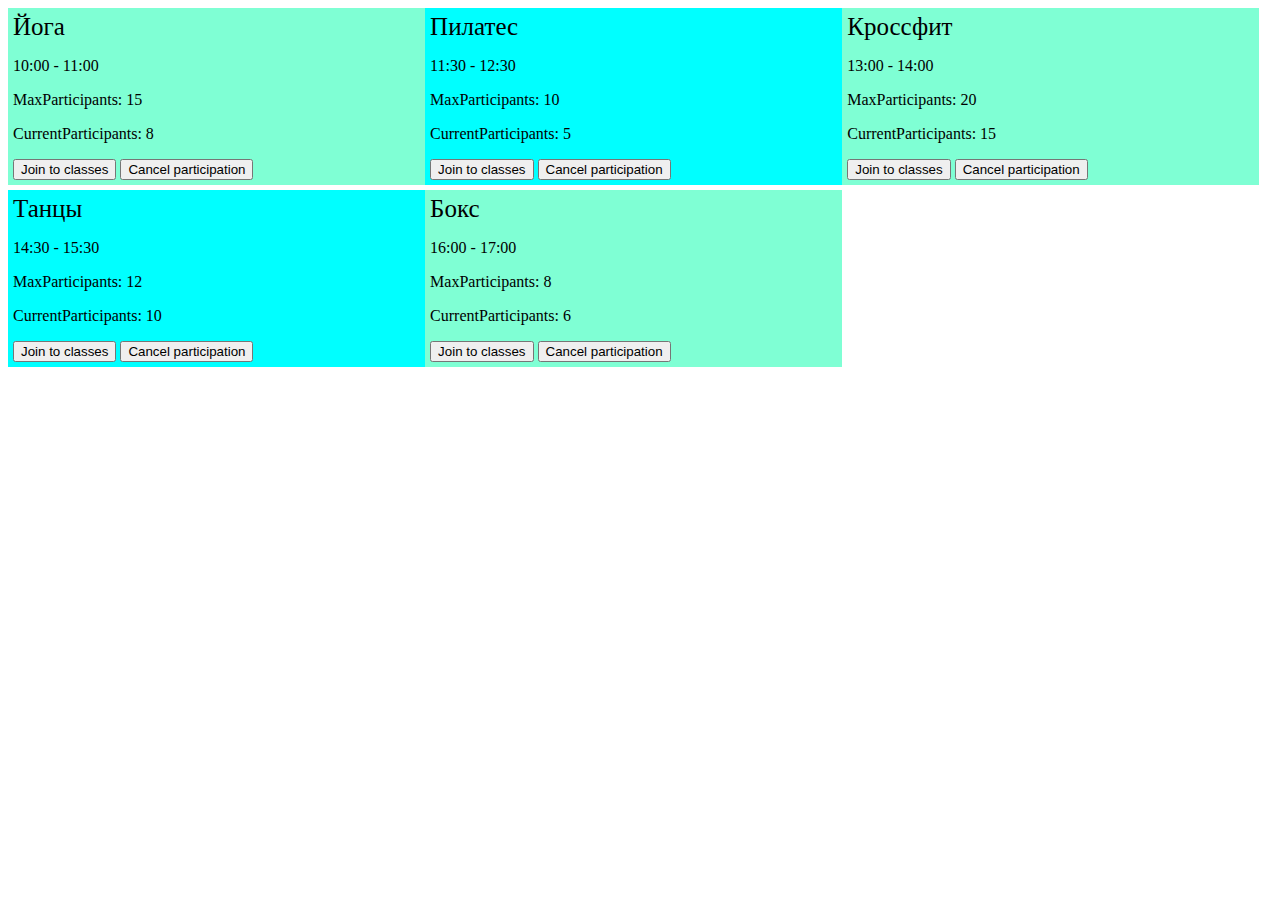
<file: DZ_1/index.html>
<!DOCTYPE html>
<html lang="en">
  <head>
    <meta charset="UTF-8" />
    <!-- <meta name="viewport" content="width=device-width, initial-scale=1.0"> -->
    <title>Document</title>
    <link rel="stylesheet" href="style.css">
    <script src="index.js" defer></script>
  </head>
  <body>
    <div class="conteiner"></div>
  </body>
</html>
</file>
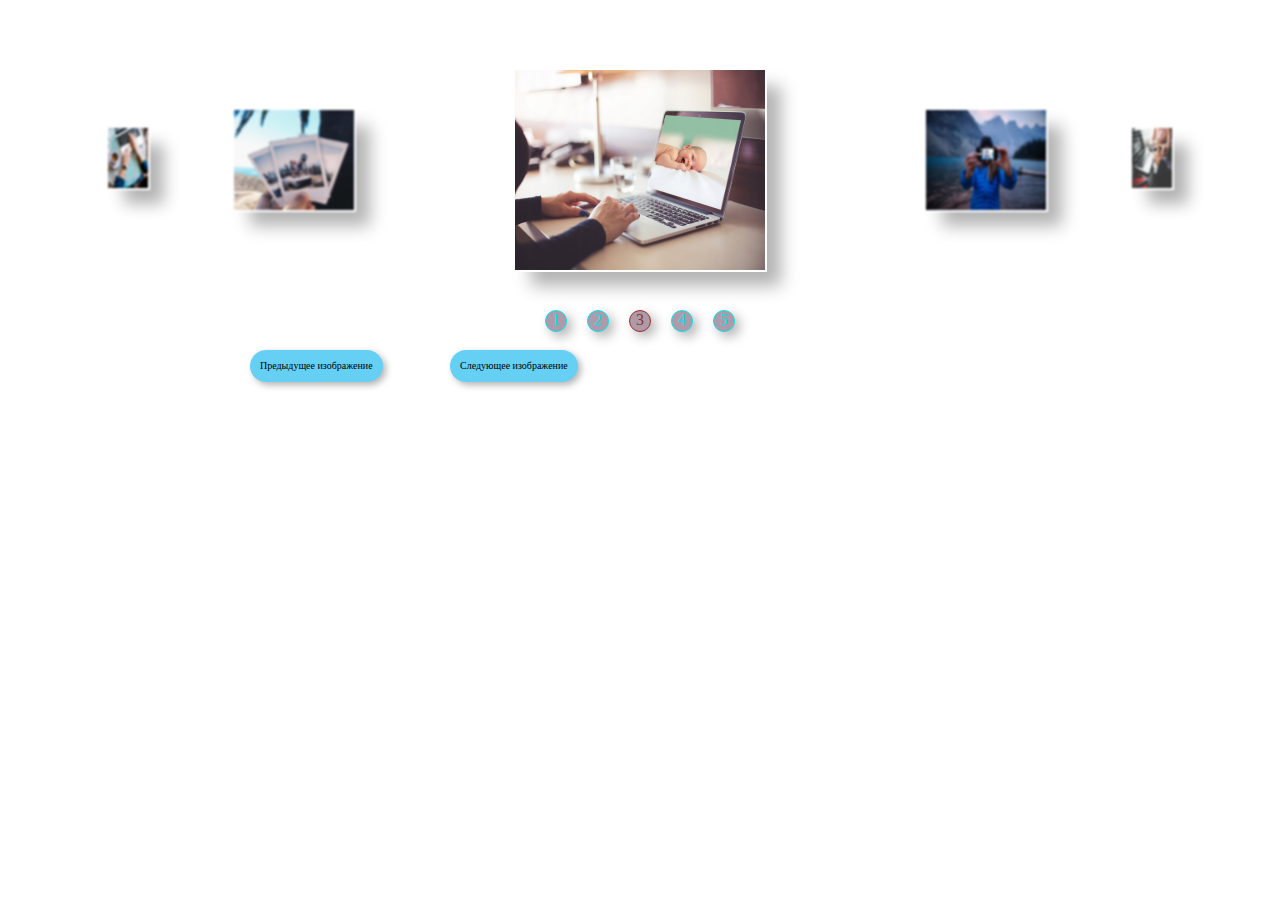
<file: DZ_2 Slider/index.html>
<!DOCTYPE html>
<html lang="en">
  <head>
    <meta charset="UTF-8" />
    <meta name="viewport" content="width=device-width, initial-scale=1.0" />
    <title>Document</title>
    <script src="index.js" defer></script>
    <link rel="stylesheet" href="style.css" />
  </head>
  <body>
    <div class="conteiner">
      <div class="sliderBox">
      </div>
      <div class="navBox">
      </div>
      <div class="buttonBox">
        <div class="but prevBut">Предыдущее изображение</div>
        <div class="but nextBut">Следующее изображение</div>
      </div>
    </div>
  </body>
</html>
</file>
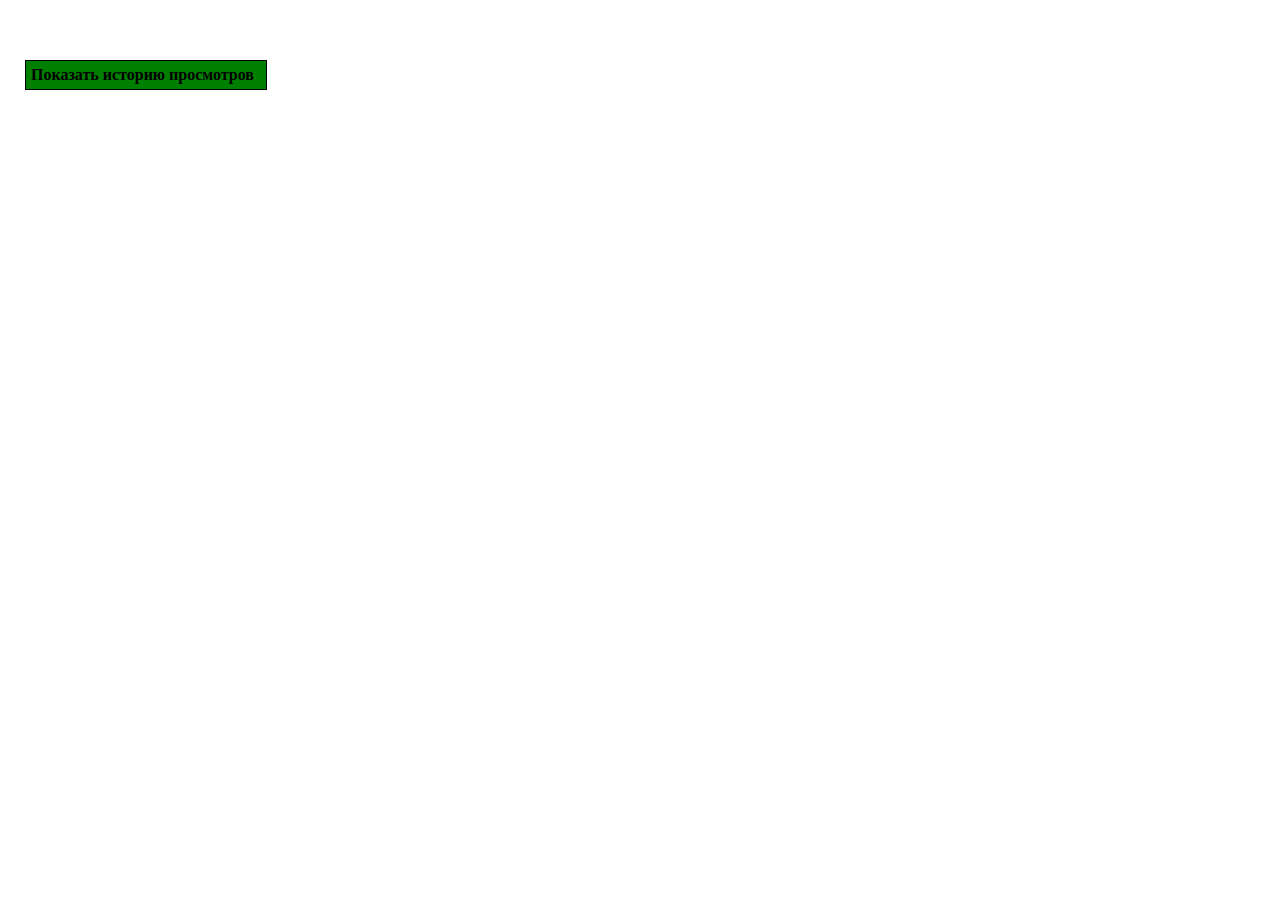
<file: DZ_3 PfotoLiker/index.html>
<!DOCTYPE html>
<html lang="en">
  <head>
    <meta charset="UTF-8" />
    <meta name="viewport" content="width=device-width, initial-scale=1.0" />
    <title>Обновляющиеся фото</title>
    <script src="index.js" defer></script>
    <link rel="stylesheet" href="style.css" />
  </head>

  <body>
    <div class="container">
      <div class="photoСontainer"></div>
    </div>
  </body>
</html>
</file>
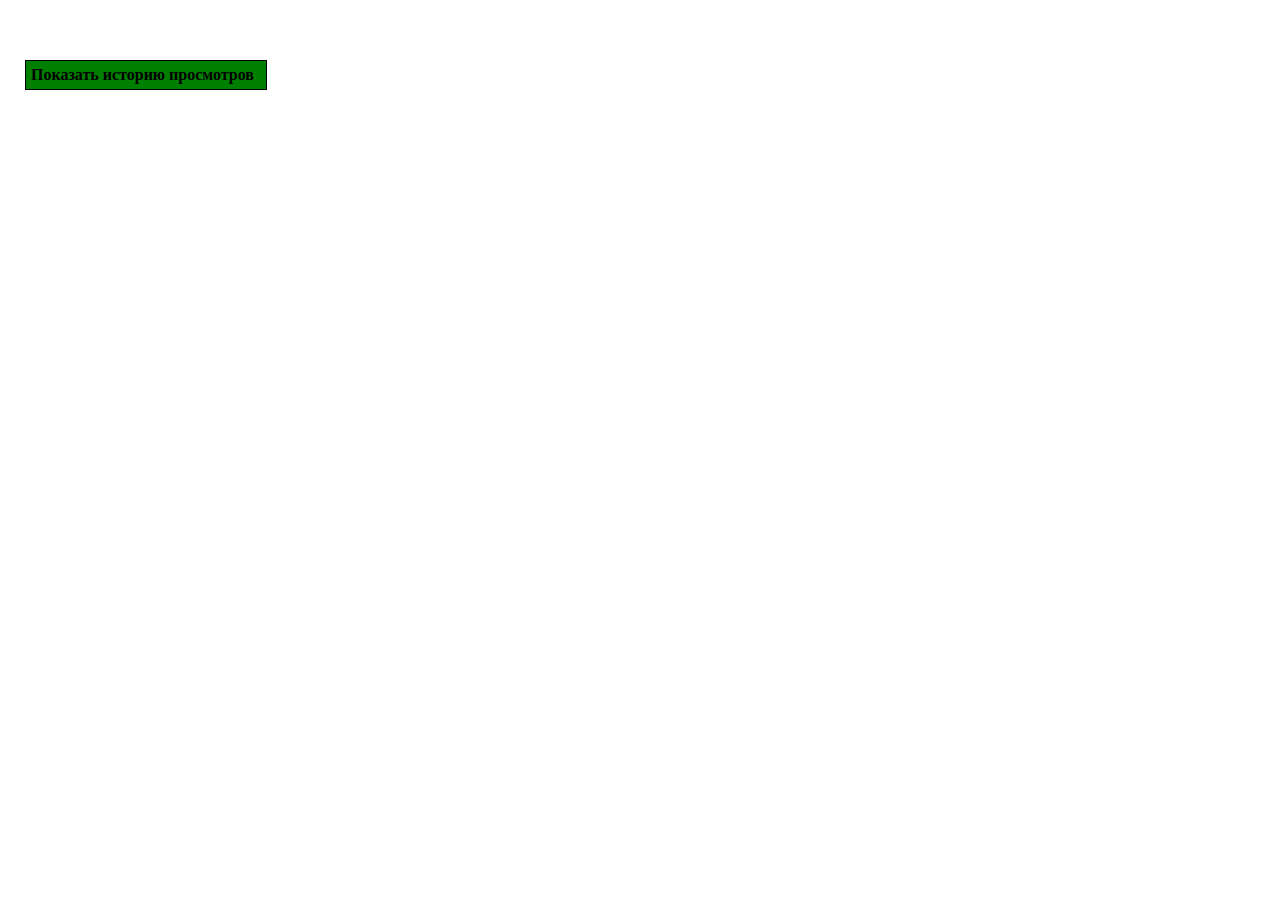
<file: DZ_3/index.html>
<!DOCTYPE html>
<html lang="en">
  <head>
    <meta charset="UTF-8" />
    <meta name="viewport" content="width=device-width, initial-scale=1.0" />
    <title>Бесконечная лента с фотографиями</title>
    <script src="index.js" defer></script>
    <link rel="stylesheet" href="style.css" />
  </head>

  <body>
    <div class="container">
      <div class="photoСontainer"></div>
    </div>
  </body>
</html>
</file>
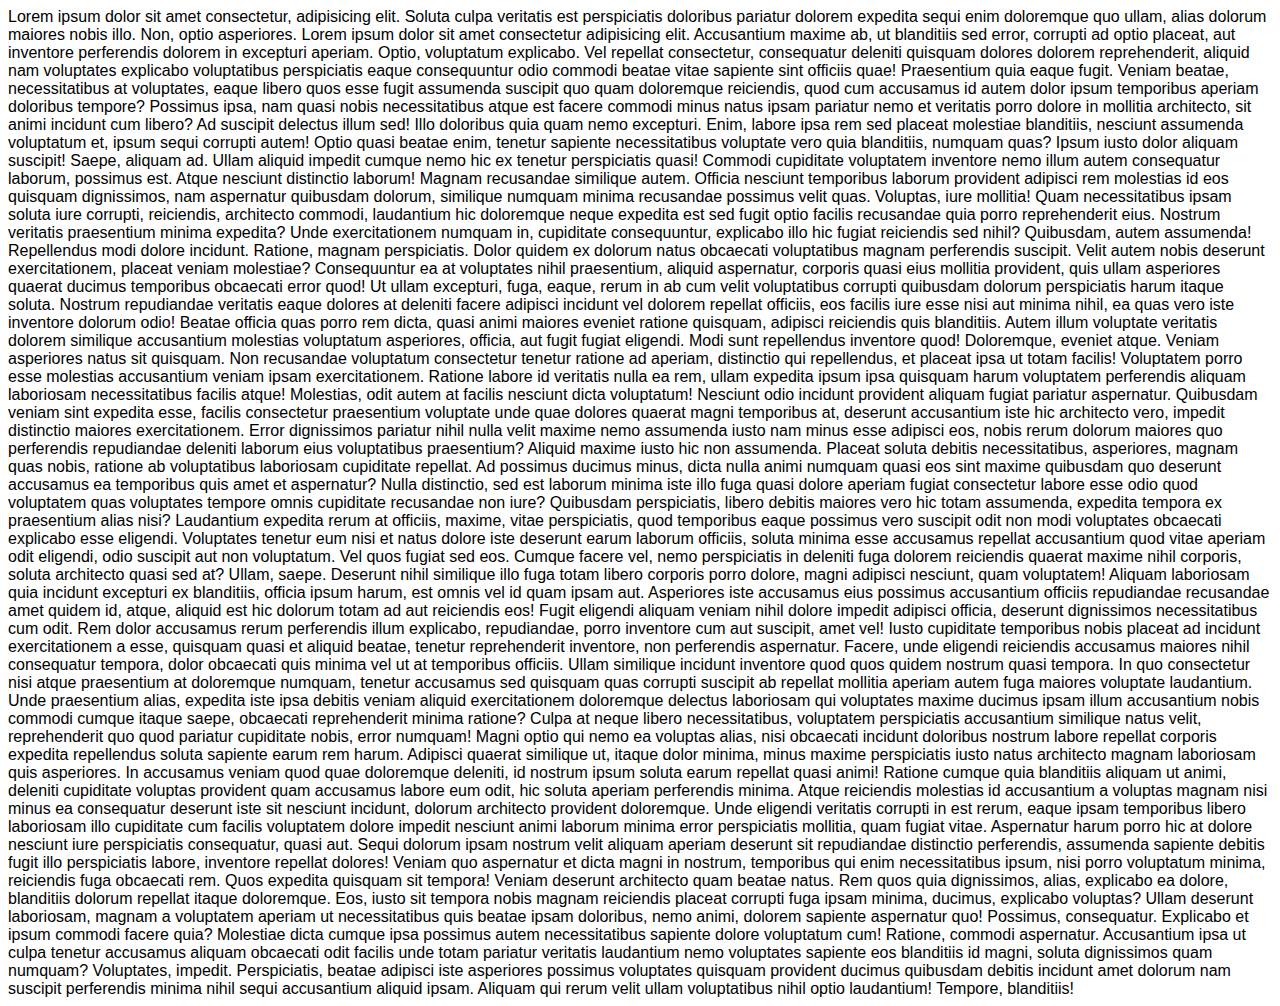
<file: Seminar_2/index.html>
<!DOCTYPE html>
<html lang="en">
  <head>
    <meta charset="UTF-8" />
    <!-- <meta name="viewport" content="width=device-width, initial-scale=1.0"> -->
    <title>Document</title>
    <script src="index.js" defer></script>
    <link rel="stylesheet" href="style.css" />
  </head>
  <body>

    <div>Lorem ipsum dolor sit amet consectetur, adipisicing elit. Soluta culpa veritatis est perspiciatis doloribus pariatur dolorem expedita sequi enim doloremque quo ullam, alias dolorum maiores nobis illo. Non, optio asperiores. Lorem ipsum dolor sit amet consectetur adipisicing elit. Accusantium maxime ab, ut blanditiis sed error, corrupti ad optio placeat, aut inventore perferendis dolorem in excepturi aperiam. Optio, voluptatum explicabo. Vel repellat consectetur, consequatur deleniti quisquam dolores dolorem reprehenderit, aliquid nam voluptates explicabo voluptatibus perspiciatis eaque consequuntur odio commodi beatae vitae sapiente sint officiis quae! Praesentium quia eaque fugit. Veniam beatae, necessitatibus at voluptates, eaque libero quos esse fugit assumenda suscipit quo quam doloremque reiciendis, quod cum accusamus id autem dolor ipsum temporibus aperiam doloribus tempore? Possimus ipsa, nam quasi nobis necessitatibus atque est facere commodi minus natus ipsam pariatur nemo et veritatis porro dolore in mollitia architecto, sit animi incidunt cum libero? Ad suscipit delectus illum sed! Illo doloribus quia quam nemo excepturi. Enim, labore ipsa rem sed placeat molestiae blanditiis, nesciunt assumenda voluptatum et, ipsum sequi corrupti autem! Optio quasi beatae enim, tenetur sapiente necessitatibus voluptate vero quia blanditiis, numquam quas? Ipsum iusto dolor aliquam suscipit! Saepe, aliquam ad. Ullam aliquid impedit cumque nemo hic ex tenetur perspiciatis quasi! Commodi cupiditate voluptatem inventore nemo illum autem consequatur laborum, possimus est. Atque nesciunt distinctio laborum! Magnam recusandae similique autem. Officia nesciunt temporibus laborum provident adipisci rem molestias id eos quisquam dignissimos, nam aspernatur quibusdam dolorum, similique numquam minima recusandae possimus velit quas. Voluptas, iure mollitia! Quam necessitatibus ipsam soluta iure corrupti, reiciendis, architecto commodi, laudantium hic doloremque neque expedita est sed fugit optio facilis recusandae quia porro reprehenderit eius. Nostrum veritatis praesentium minima expedita? Unde exercitationem numquam in, cupiditate consequuntur, explicabo illo hic fugiat reiciendis sed nihil? Quibusdam, autem assumenda! Repellendus modi dolore incidunt. Ratione, magnam perspiciatis. Dolor quidem ex dolorum natus obcaecati voluptatibus magnam perferendis suscipit. Velit autem nobis deserunt exercitationem, placeat veniam molestiae? Consequuntur ea at voluptates nihil praesentium, aliquid aspernatur, corporis quasi eius mollitia provident, quis ullam asperiores quaerat ducimus temporibus obcaecati error quod! Ut ullam excepturi, fuga, eaque, rerum in ab cum velit voluptatibus corrupti quibusdam dolorum perspiciatis harum itaque soluta. Nostrum repudiandae veritatis eaque dolores at deleniti facere adipisci incidunt vel dolorem repellat officiis, eos facilis iure esse nisi aut minima nihil, ea quas vero iste inventore dolorum odio! Beatae officia quas porro rem dicta, quasi animi maiores eveniet ratione quisquam, adipisci reiciendis quis blanditiis. Autem illum voluptate veritatis dolorem similique accusantium molestias voluptatum asperiores, officia, aut fugit fugiat eligendi. Modi sunt repellendus inventore quod! Doloremque, eveniet atque. Veniam asperiores natus sit quisquam. Non recusandae voluptatum consectetur tenetur ratione ad aperiam, distinctio qui repellendus, et placeat ipsa ut totam facilis! Voluptatem porro esse molestias accusantium veniam ipsam exercitationem. Ratione labore id veritatis nulla ea rem, ullam expedita ipsum ipsa quisquam harum voluptatem perferendis aliquam laboriosam necessitatibus facilis atque! Molestias, odit autem at facilis nesciunt dicta voluptatum! Nesciunt odio incidunt provident aliquam fugiat pariatur aspernatur. Quibusdam veniam sint expedita esse, facilis consectetur praesentium voluptate unde quae dolores quaerat magni temporibus at, deserunt accusantium iste hic architecto vero, impedit distinctio maiores exercitationem. Error dignissimos pariatur nihil nulla velit maxime nemo assumenda iusto nam minus esse adipisci eos, nobis rerum dolorum maiores quo perferendis repudiandae deleniti laborum eius voluptatibus praesentium? Aliquid maxime iusto hic non assumenda. Placeat soluta debitis necessitatibus, asperiores, magnam quas nobis, ratione ab voluptatibus laboriosam cupiditate repellat. Ad possimus ducimus minus, dicta nulla animi numquam quasi eos sint maxime quibusdam quo deserunt accusamus ea temporibus quis amet et aspernatur? Nulla distinctio, sed est laborum minima iste illo fuga quasi dolore aperiam fugiat consectetur labore esse odio quod voluptatem quas voluptates tempore omnis cupiditate recusandae non iure? Quibusdam perspiciatis, libero debitis maiores vero hic totam assumenda, expedita tempora ex praesentium alias nisi? Laudantium expedita rerum at officiis, maxime, vitae perspiciatis, quod temporibus eaque possimus vero suscipit odit non modi voluptates obcaecati explicabo esse eligendi. Voluptates tenetur eum nisi et natus dolore iste deserunt earum laborum officiis, soluta minima esse accusamus repellat accusantium quod vitae aperiam odit eligendi, odio suscipit aut non voluptatum. Vel quos fugiat sed eos. Cumque facere vel, nemo perspiciatis in deleniti fuga dolorem reiciendis quaerat maxime nihil corporis, soluta architecto quasi sed at? Ullam, saepe. Deserunt nihil similique illo fuga totam libero corporis porro dolore, magni adipisci nesciunt, quam voluptatem! Aliquam laboriosam quia incidunt excepturi ex blanditiis, officia ipsum harum, est omnis vel id quam ipsam aut. Asperiores iste accusamus eius possimus accusantium officiis repudiandae recusandae amet quidem id, atque, aliquid est hic dolorum totam ad aut reiciendis eos! Fugit eligendi aliquam veniam nihil dolore impedit adipisci officia, deserunt dignissimos necessitatibus cum odit. Rem dolor accusamus rerum perferendis illum explicabo, repudiandae, porro inventore cum aut suscipit, amet vel! Iusto cupiditate temporibus nobis placeat ad incidunt exercitationem a esse, quisquam quasi et aliquid beatae, tenetur reprehenderit inventore, non perferendis aspernatur. Facere, unde eligendi reiciendis accusamus maiores nihil consequatur tempora, dolor obcaecati quis minima vel ut at temporibus officiis. Ullam similique incidunt inventore quod quos quidem nostrum quasi tempora. In quo consectetur nisi atque praesentium at doloremque numquam, tenetur accusamus sed quisquam quas corrupti suscipit ab repellat mollitia aperiam autem fuga maiores voluptate laudantium. Unde praesentium alias, expedita iste ipsa debitis veniam aliquid exercitationem doloremque delectus laboriosam qui voluptates maxime ducimus ipsam illum accusantium nobis commodi cumque itaque saepe, obcaecati reprehenderit minima ratione? Culpa at neque libero necessitatibus, voluptatem perspiciatis accusantium similique natus velit, reprehenderit quo quod pariatur cupiditate nobis, error numquam! Magni optio qui nemo ea voluptas alias, nisi obcaecati incidunt doloribus nostrum labore repellat corporis expedita repellendus soluta sapiente earum rem harum. Adipisci quaerat similique ut, itaque dolor minima, minus maxime perspiciatis iusto natus architecto magnam laboriosam quis asperiores. In accusamus veniam quod quae doloremque deleniti, id nostrum ipsum soluta earum repellat quasi animi! Ratione cumque quia blanditiis aliquam ut animi, deleniti cupiditate voluptas provident quam accusamus labore eum odit, hic soluta aperiam perferendis minima. Atque reiciendis molestias id accusantium a voluptas magnam nisi minus ea consequatur deserunt iste sit nesciunt incidunt, dolorum architecto provident doloremque. Unde eligendi veritatis corrupti in est rerum, eaque ipsam temporibus libero laboriosam illo cupiditate cum facilis voluptatem dolore impedit nesciunt animi laborum minima error perspiciatis mollitia, quam fugiat vitae. Aspernatur harum porro hic at dolore nesciunt iure perspiciatis consequatur, quasi aut. Sequi dolorum ipsam nostrum velit aliquam aperiam deserunt sit repudiandae distinctio perferendis, assumenda sapiente debitis fugit illo perspiciatis labore, inventore repellat dolores! Veniam quo aspernatur et dicta magni in nostrum, temporibus qui enim necessitatibus ipsum, nisi porro voluptatum minima, reiciendis fuga obcaecati rem. Quos expedita quisquam sit tempora! Veniam deserunt architecto quam beatae natus. Rem quos quia dignissimos, alias, explicabo ea dolore, blanditiis dolorum repellat itaque doloremque. Eos, iusto sit tempora nobis magnam reiciendis placeat corrupti fuga ipsam minima, ducimus, explicabo voluptas? Ullam deserunt laboriosam, magnam a voluptatem aperiam ut necessitatibus quis beatae ipsam doloribus, nemo animi, dolorem sapiente aspernatur quo! Possimus, consequatur. Explicabo et ipsum commodi facere quia? Molestiae dicta cumque ipsa possimus autem necessitatibus sapiente dolore voluptatum cum! Ratione, commodi aspernatur. Accusantium ipsa ut culpa tenetur accusamus aliquam obcaecati odit facilis unde totam pariatur veritatis laudantium nemo voluptates sapiente eos blanditiis id magni, soluta dignissimos quam numquam? Voluptates, impedit. Perspiciatis, beatae adipisci iste asperiores possimus voluptates quisquam provident ducimus quibusdam debitis incidunt amet dolorum nam suscipit perferendis minima nihil sequi accusantium aliquid ipsam. Aliquam qui rerum velit ullam voluptatibus nihil optio laudantium! Tempore, blanditiis!</div>
    <div class="divland"></div>
    <!-- <nav>
      <ul class="menu">
        <li><a class="menu__link active" href="#">Главная</a></li>
        <li><a class="menu__link" href="#">О нас</a></li>
        <li><a class="menu__link" href="#">Услуги</a></li>
        <li><a class="menu__link" href="#">Контакты</a></li>
      </ul>
    </nav> -->

    <!-- <div class="wrapper">
      <div class="buttonBox">
        <h1>Старничка наша</h1>
        <button class="but">Открыть</button>
      </div>

      <div class="modalWindow">
        <p>Привет Друзья</p>
        <button class="close">Закрыть</button>
      </div>
    </div> -->

    <!-- 
    <button class="but">Купить</button> -->

    <!-- <div class="question">
      <p>Вопрос 1: Какой ваш любимый цвет?</p>
      <div class="options">
        <label> <input type="radio" name="q1" value="Синий" /> Синий </label>
        <label>
          <input type="radio" name="q1" value="Зеленый" /> Зеленый
        </label>
        <label>
          <input type="radio" name="q1" value="Красный" /> Красный
        </label>
      </div>
    </div>

    <div class="question">
      <p>Вопрос 2: Какое ваше любимое животное?</p>
      <div class="options">
        <label> <input type="radio" name="q2" value="Собака" /> Собака </label>
        <label> <input type="radio" name="q2" value="Кот" /> Кот </label>
        <label>
          <input type="radio" name="q2" value="Попугай" /> Попугай
        </label>
      </div>
    </div>

    <button id="submit">Завершить опрос</button>

    <div class="result" style="display: none">
      <p>Результаты:</p>
      <template id="resTemplate">
        <p>Вопрос<span class="num"></span>: <span class="answer"></span></p>
      </template>
      <div class="resultBox">

      </div>
    </div> -->
  </body>
</html>
</file>
<file: DZ_1/style.css>
.conteiner{
    display: grid;
    grid-template-columns: repeat(3,33%);
}
.lesson{
    margin-bottom: 5px;
    padding: 5px;
}

.lesson:nth-child(even) {
    background-color: aqua;
}

.lesson:nth-child(odd) {
    background-color: aquamarine;
}

.title{
    font: bold;
    font-size: 25px;
    
}
</file>
<file: DZ_2 Slider/style.css>
.conteiner {
  margin-top: 100px;
}

.sliderBox {
  display: flex;
  flex-wrap: nowrap;
  justify-content: center;
  margin-bottom: 120px;
}

.navBox {
  margin-top: 210px;
  display: flex;
  justify-content: center;
  margin-bottom: 30px;
  gap: 20px;
}

.navPoint {
  display: flex;
  justify-content: center;
  border-radius: 50px;
  background-color: rgb(173, 155, 169);
  color: rgb(7, 224, 239);
  width: 20px;
  height: 20px;
  border: 1px solid;
  cursor: pointer;
  box-shadow:
    0.3em 0.3em 0.7em rgba(0, 0, 0, 0.3);
  transition: .3s;
}

.navPoint:hover{
  transform: scale(1.2);
  border-color:brown;
}
.navPoint:active {
  transform: scale(0.9);
}

.buttonBox {
  display: flex;
  justify-content: center;
  gap: 50px;
  margin-bottom: 30px;
}

.but {
  cursor: pointer;
  background-color: rgb(101, 208, 244);
  border-radius: 20px;
  font-size: 10px;
  padding: 10px;
  box-shadow:
    0.3em 0.3em 0.7em rgba(0, 0, 0, 0.3);
  transition: .3s;
  height: 11.5px;
}

.checked{
  border: 1px solid brown;
  color: rgb(140, 53, 53);
}

.but:hover{
  transform: scale(1.1);
  border: 1px solid brown;
  color: rgb(140, 53, 53);
}
.but:active {
  transform: scale(0.9);
}

.prevBut{
  position: absolute;
  top: 350px;
  left: 250px;
}
.nextBut{
  position: absolute;
  top: 350px;
  left: 450px;
}


img {
  position: absolute;
  height: 200px;
  transition: 1s;
  transform: translate(-50%);

  box-shadow:
    inset 0 -3em 3em rgba(0, 0, 0, 0.1),
    0 0 0 2px rgb(255, 255, 255),
    1em 1em 1em rgba(0, 0, 0, 0.3);
}

.main {
  left: 50%;
  top: 70px;
  height: 200px;
  width: 250px;
  z-index: 2;
}

.mediumRight {
  top: 110px;
  height: 100px;
  width: 120px;
  left: 77%;
  filter: blur(1px);
  z-index: 1;

}

.mediumLeft {
  top: 110px;
  height: 100px;
  width: 120px;
  left: 23%;
  filter: blur(1px);
  z-index: 1;
}

.left {
  top: 128px;
  height: 60px;
  width: 40px;
  left: 10%;
  filter: blur(1px);
  z-index: 1;
}

.right {
  top: 128px;
  height: 60px;
  width: 40px;
  left: 90%;
  filter: blur(1px);
  z-index: 1;
}
</file>
<file: DZ_3 PfotoLiker/style.css>
* {
    padding: 0;
    margin: 0;
}

body {
    padding: 20px;
}

.container {
    display: flex;
    justify-content: center;
    gap: 20px;
}

.photoСontainer {
    padding: 20px;

}

img {
    height: 200px;
    width: 256px;
    margin-bottom: 20px;
    cursor: pointer;
}

.author {
    font-size: 20px;
}

.icon {
    width: 100px;
}

.historyBox {
    margin-left: 5px;
    cursor: pointer;

}

.historyBox h4 {
    margin-bottom: 10px;
    border: 1px solid;
    background-color: green;
    width: 230px;
    padding: 5px
}

.historyBox h4:hover {
    margin-bottom: 10px;
    border: 1px solid red;
    background-color: aqua;
    width: 230px;
    padding: 5px
}



.contentHistory {
    display: grid;
    grid-template-columns: repeat(3, 33.3%);
    gap: 5px;
}

.imageHistory {
    border: 1px solid;
    height: 360px;
    padding: 3px;
}

.imageHistory .icon {
    height: 60px;
}
</file>
<file: DZ_3/style.css>
* {
    padding: 0;
    margin: 0;
}

body {
    padding: 20px;
}

.container {
    display: flex;
    justify-content: center;
    gap: 20px;
}

.photoСontainer {
    padding: 20px;

}

img {
    height: 200px;
    width: 260px;
    margin-bottom: 20px;
    cursor: pointer;
}

.author {
    font-size: 20px;
}

.icon {
    width: 100px;
}

.historyBox {
    margin-left: 5px;
    cursor: pointer;

}

.historyBox h4 {
    margin-bottom: 10px;
    border: 1px solid;
    background-color: green;
    width: 230px;
    padding: 5px
}

.historyBox h4:hover {
    margin-bottom: 10px;
    border: 1px solid red;
    background-color: aqua;
    width: 230px;
    padding: 5px
}



.contentHistory {
    display: grid;
    grid-template-columns: repeat(3, 33.3%);
    gap: 5px;
}

.imageHistory {
    border: 1px solid;
}
</file>
<file: Seminar_2/style.css>
/* nav ul {
    list-style-type: none;
    margin: 0;
    padding: 0;
    display: flex;
    background-color: #333;
  }

  nav ul li {
    margin: 0;
    padding: 0;
  }

  nav ul li a {
    display: block;
    padding: 10px 20px;
    color: #fff;
    text-decoration: none;
    transition: background-color 0.3s;
  }

  nav ul li a:hover {
    background-color: #555;
  }

  nav ul li a.active {
    background-color: #f00;
  } */
/* body {}

.buttonBox {
    background-color: gray;
    transition: 0.5s;
}

.blur{  
     filter: blur(3px);
}

.modalWindow {
    display: none;
    justify-content: center;
    border: 1px solid;
    background-color: aqua;
    margin-left: 25%;
    margin-right: 25%;
    margin-top: 20px;
    transition: 0.5s;
}

.modalWindow.visible{
    display: flex;
} */


body {
    font-family: Arial, sans-serif;
  }

  .question {
    margin-bottom: 20px;
  }

  .options {
    display: flex;
    flex-direction: column;
  }

  label {
    cursor: pointer;
    margin-bottom: 10px;
  }

  .result {
    font-weight: bold;
  }

  .warning{
    border: 1px solid red;
    background-color: blueviolet;
    color: whitesmoke;
  }
</file>
